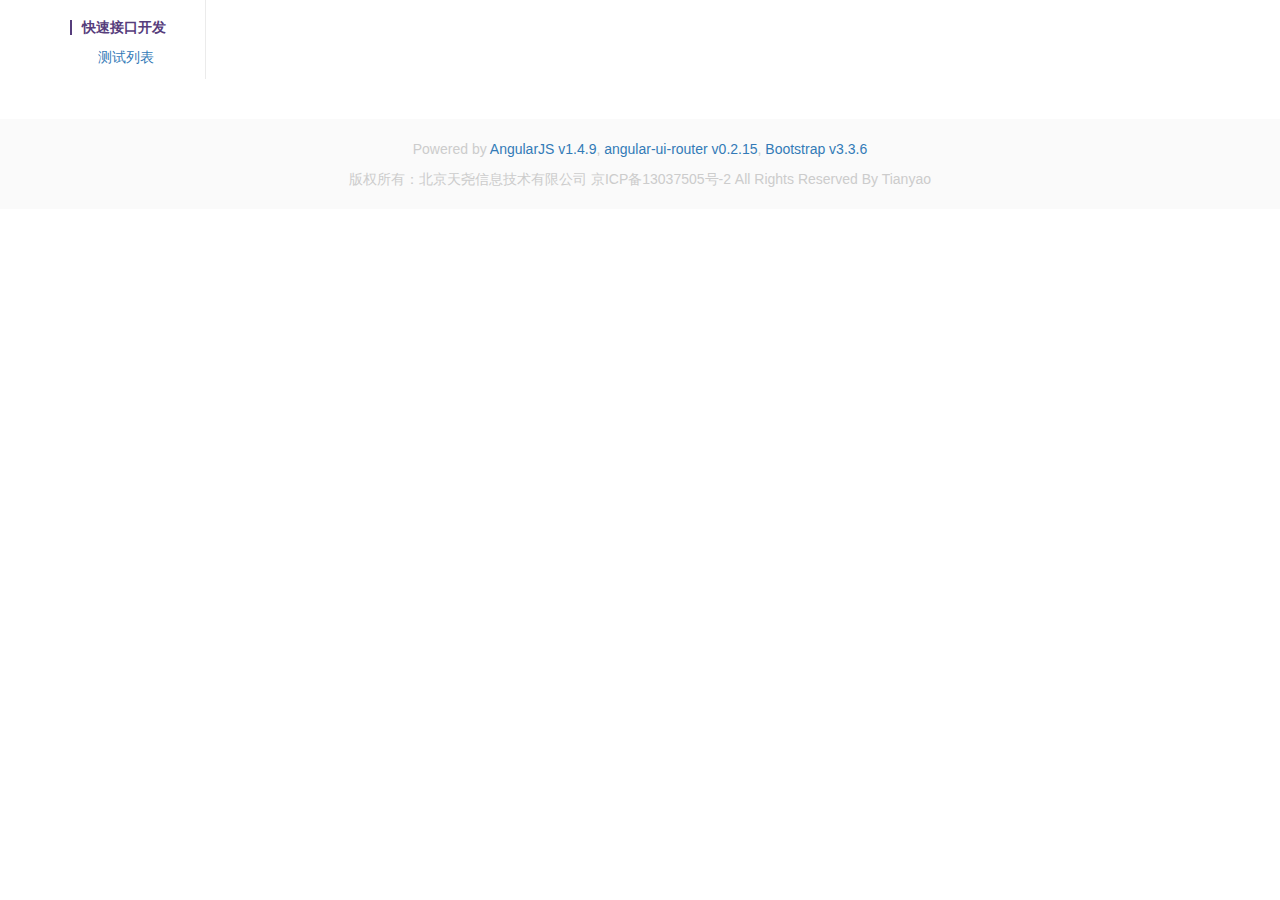
<file: studyHBuilderWork/ApiSpeakWrite/index.html>
<!DOCTYPE html>
<!--[if IE 8 ]>
<html class="ie8" ng-app="app" ng-controller="RootController"><![endif]-->
<!--[if (gt IE 8)|!(IE)]><!-->
<html ng-app="app" class=""><!--<![endif]-->
<head>
  <meta charset="utf-8">
  <title>定时任务管理</title>
  <link href="assets/css/bootstrap.css" rel="stylesheet">
  <link href="assets/css/bootstrap-treeview.css" rel="stylesheet">
  <link href="assets/css/main.css" rel="stylesheet">
  <link href="assets/css/ngToast.css" rel="stylesheet">
    <link href="assets/css/jquery.datetimepicker.css" rel="stylesheet">
</head>
<body ng-class="{'has-sidebar': sideBarVisible}">
  <div class="container">
    <ng-include src="'app/shared/sideBar/sideBar.html'"></ng-include>
    <div class="content" ui-view=''></div>
  </div>
  <ng-include src="'app/shared/footer/footerView.html'"></ng-include>

<script src="assets/js/lib/jquery-1.12.1.js"></script>
<script src="assets/js/lib/bootstrap.js"></script>
<script src="assets/js/lib/bootstrap-treeview.js"></script>
<script src="assets/js/lib/angular.js"></script>
<script src="assets/js/lib/angular-sanitize.js"></script>
<script src="assets/js/lib/angular-ui-router.js"></script>
<script src="assets/js/lib/ngToast.js"></script>
<script src="assets/js/lib/jquery.datetimepicker.full.js"></script>
<script src="assets/js/lib/angular-drag.js"></script>
<script src="assets/js/lib/ng-file-upload-shim.min.js"></script>
<script src="assets/js/lib/ng-file-upload.min.js"></script>
<script src="assets/js/lib/ui-bootstrap-tpls.min.js"></script>
<script src="assets/js/lib/bootstrap.min.js"></script>

<script src="app/app.module.js"></script>
<script src="app/app.service.js"></script>
<script src="app/app.route.js"></script>
<script src="app/app.directive.js"></script>

<!--页面布局js-->
<script src="app/shared/sideBar/sideBarController.js"></script>
<script src ="app/components/quartz_manage/test_controller.js"></script>

</body>
</html>
</file>
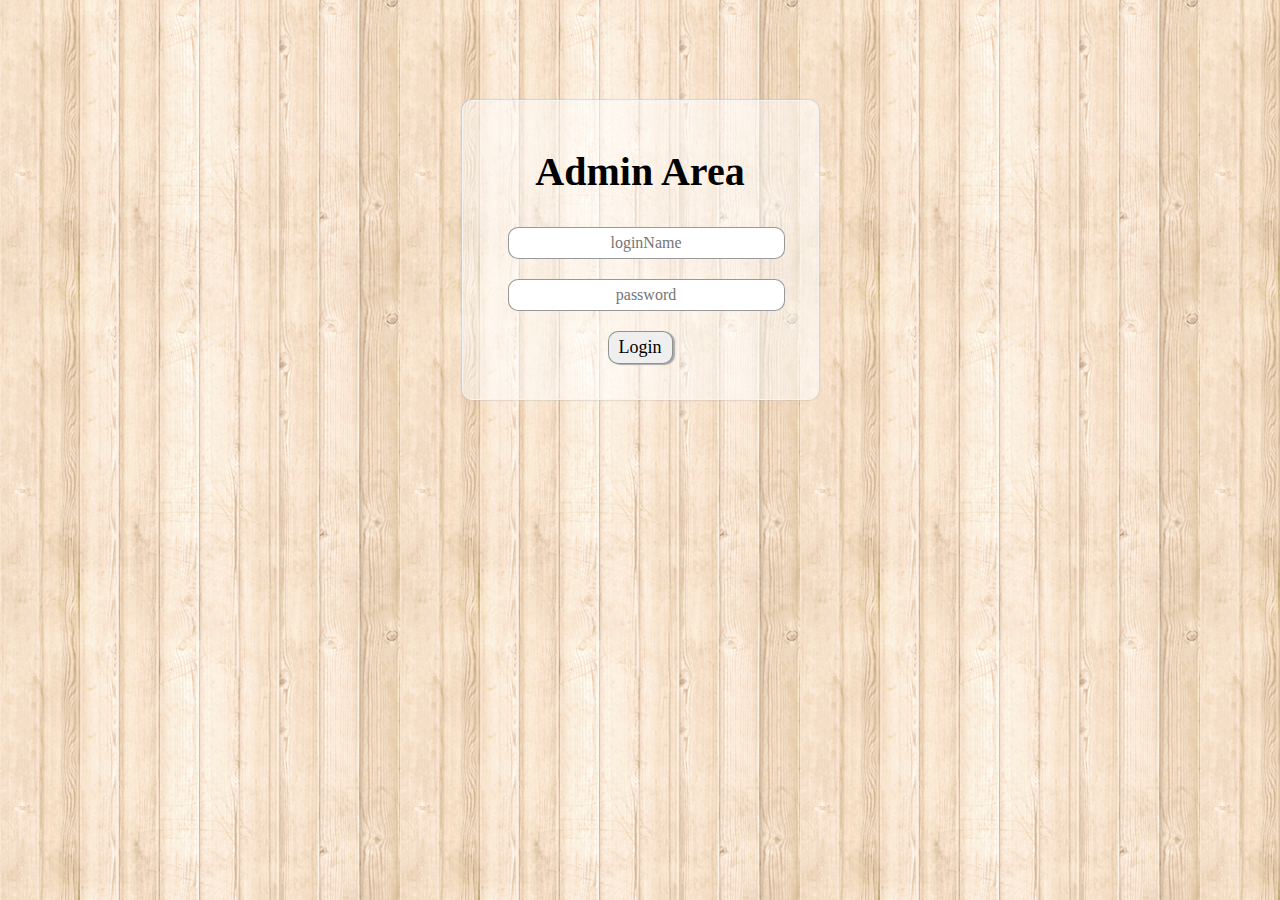
<file: studyHBuilderWork/ApiSpeakWrite/login.html>
<!DOCTYPE html>
<html ng-app="app">

	<head>
		<meta charset="UTF-8">
		<title>接口快速开发管理系统</title>
	</head>

	<script src="assets/js/lib/jquery-1.12.1.js"></script>
	<script src="assets/js/lib/bootstrap.js"></script>

	<script src="assets/js/lib/angular.js"></script>
	<script src="assets/js/lib/angular-sanitize.js"></script>
	<script src="assets/js/lib/ngToast.js"></script>
	<script src="assets/js/lib/angular-drag.js"></script>

	<script src="assets/js/lib/angular-ui-router.js"></script>
	<script src="assets/js/lib/ng-file-upload-shim.min.js"></script>
		<script src="assets/js/lib/ng-file-upload.min.js"></script>
		<script src="assets/js/lib/ui-bootstrap-tpls.min.js"></script>
		<script src="assets/js/lib/bootstrap.min.js"></script>
	<script src="app/app.module.js"></script>
	<script src="app/app.service.js"></script>
	<script src="loginController.js"></script>
	<style>
		body {
			background-image: url(bg.png);
			font-family: 'Oleo Script', cursive;
		}
		
		.lg-container {
			width: 275px;
			margin: 100px auto;
			padding: 20px 40px;
			border: 1px solid #f4f4f4;
			background: rgba(255, 255, 255, .5);
			-webkit-border-radius: 10px;
			-moz-border-radius: 10px;
			-webkit-box-shadow: 0 0 2px #aaa;
			-moz-box-shadow: 0 0 2px #aaa;
		}
		
		.lg-container h1 {
			font-size: 40px;
			text-align: center;
		}
		
		#lg-form> div {
			margin: 10px 5px;
			padding: 5px 0;
		}
		
		#lg-form label {
			display: none;
			font-size: 20px;
			line-height: 25px;
		}
		
		#lg-form input[type="text"],
		#lg-form input[type="password"] {
			border: 1px solid rgba(51, 51, 51, .5);
			-webkit-border-radius: 10px;
			-moz-border-radius: 10px;
			padding: 5px;
			font-size: 16px;
			line-height: 20px;
			width: 100%;
			font-family: 'Oleo Script', cursive;
			text-align: center;
		}
		
		#lg-form div:nth-child(3) {
			text-align: center;
		}
		
		#lg-form button {
			font-family: 'Oleo Script', cursive;
			font-size: 18px;
			border: 1px solid #000;
			padding: 5px 10px;
			border: 1px solid rgba(51, 51, 51, .5);
			-webkit-border-radius: 10px;
			-moz-border-radius: 10px;
			-webkit-box-shadow: 2px 1px 1px #aaa;
			-moz-box-shadow: 2px 1px 1px #aaa;
			cursor: pointer;
		}
		
		#lg-form button:active {
			-webkit-box-shadow: 0px 0px 1px #aaa;
			-moz-box-shadow: 0px 0px 1px #aaa;
		}
		
		#lg-form button:hover {
			background: #f4f4f4;
		}
		
		#message {
			width: 100%;
			text-align: center
		}
		
		.success {
			color: green;
		}
		
		.error {
			color: red;
		}
	</style>

	<body ng-controller="LoginController">

		<div class="lg-container">
			<h1>Admin Area</h1>
			<form  id="lg-form" name="lg-form" >

				<div>
					<label for="username">loginName:</label>
					<input type="text"ng-model="admin.loginName" placeholder="loginName" />
				</div>

				<div>
					<label for="password">Password:</label>
					<input type="password" ng-model="admin.password" placeholder="password" />
				</div>

				<div>
					<button ng-click="login()">Login</button>
				</div>

			</form>
			<div id="message"></div>
		</div>
	</body>
</html>
</file>
<file: studyHBuilderWork/ApiSpeakWrite/assets/css/main.css>
body {
    /*margin: 0 100px;*/
}

.alert-toast {
    display: inline-block;
    margin: 0;
    padding: 0 8px;
    line-height: 32px;
    text-align: center;
}

/* 非超链的 a 标签 */
a.not-link {
    cursor: pointer;
}

.clearfix:before, .clearfix:after {
    content: "";
    display: table;
}

.navbar {
        background: #f8f8f8;
    border-bottom: 1px solid #ebebeb;
}
.form-group {
    margin-top: 10px;
    margin-right: 12px;
}

[type="submit"] {
    width: 120px;
    margin-top: 10px;
}

.quick-search {
    margin-top: 20px;
}

.menu {
    float: left;
    width: 136px;
    border-right: 1px solid #ebebeb;
}

 .content {
    margin-left: 160px;
}
.menu ul {
    padding-left: 23px;
}
.menu h3 {
    padding-left: 10px;
    font-size: 14px;
    font-weight: 700;
    color: #563d7c;
    background-color: transparent;
    border-left: 2px solid #563d7c;
}
.menu li {
    position: relative;
    display: block;
}
.menu li a {
    line-height: 24px;
    padding: 5px;
}
.menu li.active {
}
.menu li.active a {
    color: #563d7c;
        background-color: #eee;
    text-decoration: none;
}

.navbar-header {
    display: none;
}

#bs-navbar .glyphicon {
    padding-right: 5px;
}

.bs-docs-nav .navbar-nav>.active>a, .bs-docs-nav .navbar-nav>.active>a:hover, .bs-docs-nav .navbar-nav>li>a:hover {
    color: #463265;
    background-color: #eee;
}

footer {
background: #FAFAFA;
    color: #ccc;
        margin-top: 40px;
    padding: 20px 0 10px 0;
}

.main-grid {
    text-align: center;
}

.pic-item {
    float: left;
    list-style: none;
margin: 10px 10px;
    border: 1px solid #eee;
    padding: 5px;
}
.pic-item img {
    width: 150px;
    height: 150px;

}
.pagination-wrapper {
    text-align: right;
}
.pagination-wrapper a {
    cursor: pointer;
}
.pagination-wrapper .disabled a {
    cursor: disabled;
}
.pagination-wrapper .active a {
    cursor: normal;
}


.err-msg {
  height: 24px;
}
.err-msg ul {
    height: 24px;
    overflow: hidden;
    padding: 0;
}
.err-msg ul li {
  background: #ff7112;
  height: 24px;
  line-height: 24px;
  font-size: 14px;
  color: white;
  text-align: center;
}

.spu-container #tree-container {
    display: none;
}
.spu-container.show-tree #tree-container {
    display: block;
}


.spu-container.show-tree .spu-list-container {
    margin-left: 250px;
}

#tree-container {
    min-width: 240px;
}

.toggle-tree {
        padding: 18px;
    line-height: 30px;
}


.file-list {
  margin: 0;
  list-style: none;
  padding: 0;

}
.file-list li {
    /*padding-left: 72px;*/
}
.file-list .progress {
  margin: 5px;
}



.carousel {
    margin: 5px auto;
}

.carousel p {
    float: left;
    width: 162px;
    height: 162px;
    border: 1px solid #eee;
    margin: 0;
    margin-right: 2px;
}
.carousel img {
    width: 160px;
    height: 160px;
}


.description {
    border: 1px solid #eee;
    width: 375px;
    min-height: 100px;
    max-height: 480px;
    overflow-y: scroll;
    margin: 5px 0;
}

.description p {
    margin: 0;
}
.description img {
    width: 100%;
}

.mrt10{
    margin-top: 10px;
}
.mrl10{
    margin-left: 10px;
}

.group_create .form-group  label{
    width: 160px;
    font-weight: normal;
}
.createTitle{
    float: left;
    width: 200px;
}
.createOrder{
    margin-left: 200px;
}
.group_create .alert{
    padding: 8px;
    color: red;
}
.paggerCommon input{
    width:30px;
    text-align: center;
}
.paggerCommon .pager a{
    border-radius: 5px;
}
.vlan{
    vertical-align: top;
}
.vlan + textarea {
    width: 196px;
}
.form-group .timepick{
    width: 87px;
}
</file>
<file: studyHBuilderWork/ApiSpeakWrite/assets/css/ngToast.css>
/*!
 * ngToast v2.0.0 (http://tameraydin.github.io/ngToast)
 * Copyright 2016 Tamer Aydin (http://tamerayd.in)
 * Licensed under MIT (http://tameraydin.mit-license.org/)
 */

.ng-toast {
  position: fixed;
  z-index: 1080;
  width: 100%;
  height: 0;
  margin-top: 20px;
  text-align: center; }
  .ng-toast.ng-toast--top {
    top: 0;
    bottom: auto; }
    .ng-toast.ng-toast--top .ng-toast__list {
      top: 0;
      bottom: auto; }
    .ng-toast.ng-toast--top.ng-toast--center .ng-toast__list {
      position: static; }
  .ng-toast.ng-toast--bottom {
    top: auto;
    bottom: 0; }
    .ng-toast.ng-toast--bottom .ng-toast__list {
      top: auto;
      bottom: 0; }
    .ng-toast.ng-toast--bottom.ng-toast--center .ng-toast__list {
      pointer-events: none; }
    .ng-toast.ng-toast--bottom.ng-toast--center .ng-toast__message .alert {
      pointer-events: auto; }
  .ng-toast.ng-toast--right .ng-toast__list {
    left: auto;
    right: 0;
    margin-right: 20px; }
  .ng-toast.ng-toast--right .ng-toast__message {
    text-align: right; }
  .ng-toast.ng-toast--left .ng-toast__list {
    right: auto;
    left: 0;
    margin-left: 20px; }
  .ng-toast.ng-toast--left .ng-toast__message {
    text-align: left; }
  .ng-toast .ng-toast__list {
    display: inline-block;
    position: absolute;
    right: 0;
    left: 0;
    margin: 0 auto;
    padding: 0;
    list-style: none; }
  .ng-toast .ng-toast__message {
    display: block;
    width: 100%;
    text-align: center; }
    .ng-toast .ng-toast__message .alert {
      display: inline-block; }
  .ng-toast .ng-toast__message__count {
    display: inline-block;
    margin: 0 15px 0 5px; }
</file>
